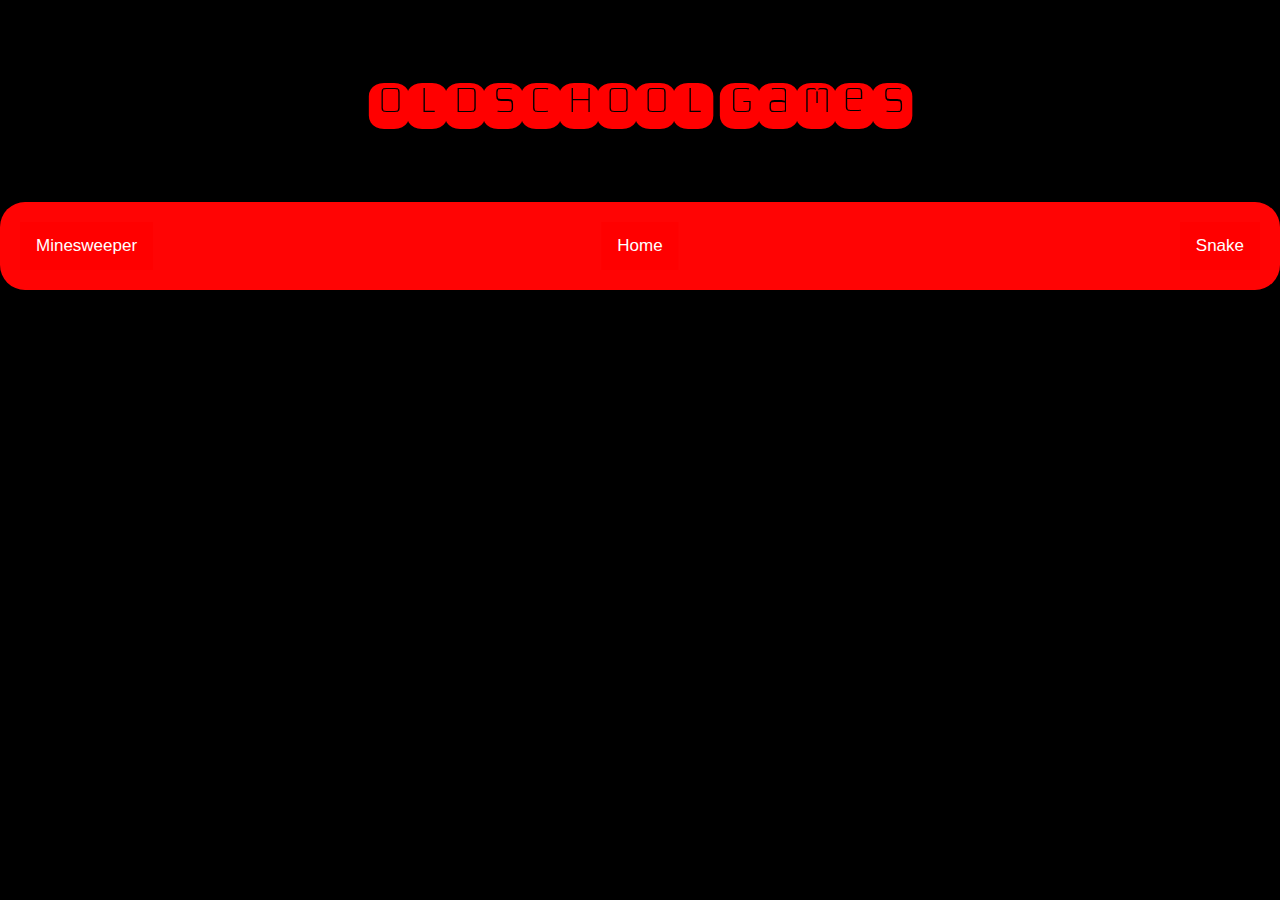
<file: Index.html>
<!DOCTYPE html>

<head>
    <title>
        Games Games
    </title>
    <link href="StyleSheet.css" rel="stylesheet" type="text/css">
    <link href='https://fonts.googleapis.com/css?family=Monofett' rel='stylesheet'>

</head>
<div class="header">
    <h1>Oldschool Games</h1>
</div>
<!-- Top Navigation -->
<div class="topnav">

    <!-- Centered Navigation -->
    <div class="topnav-centered">
        <a href="Index.html" class="active">Home</a>
    </div>

    <!-- Left-aligned links (default) -->
    <a href="Minesweeper.html" class="active">Minesweeper</a>

    <!-- Right-aligned links -->
    <div class="topnav-right">
        <a href="Snake.html" class="active">Snake</a>
    </div>

</div>

<div class="footer">

</div>
</body>

</html>
</file>
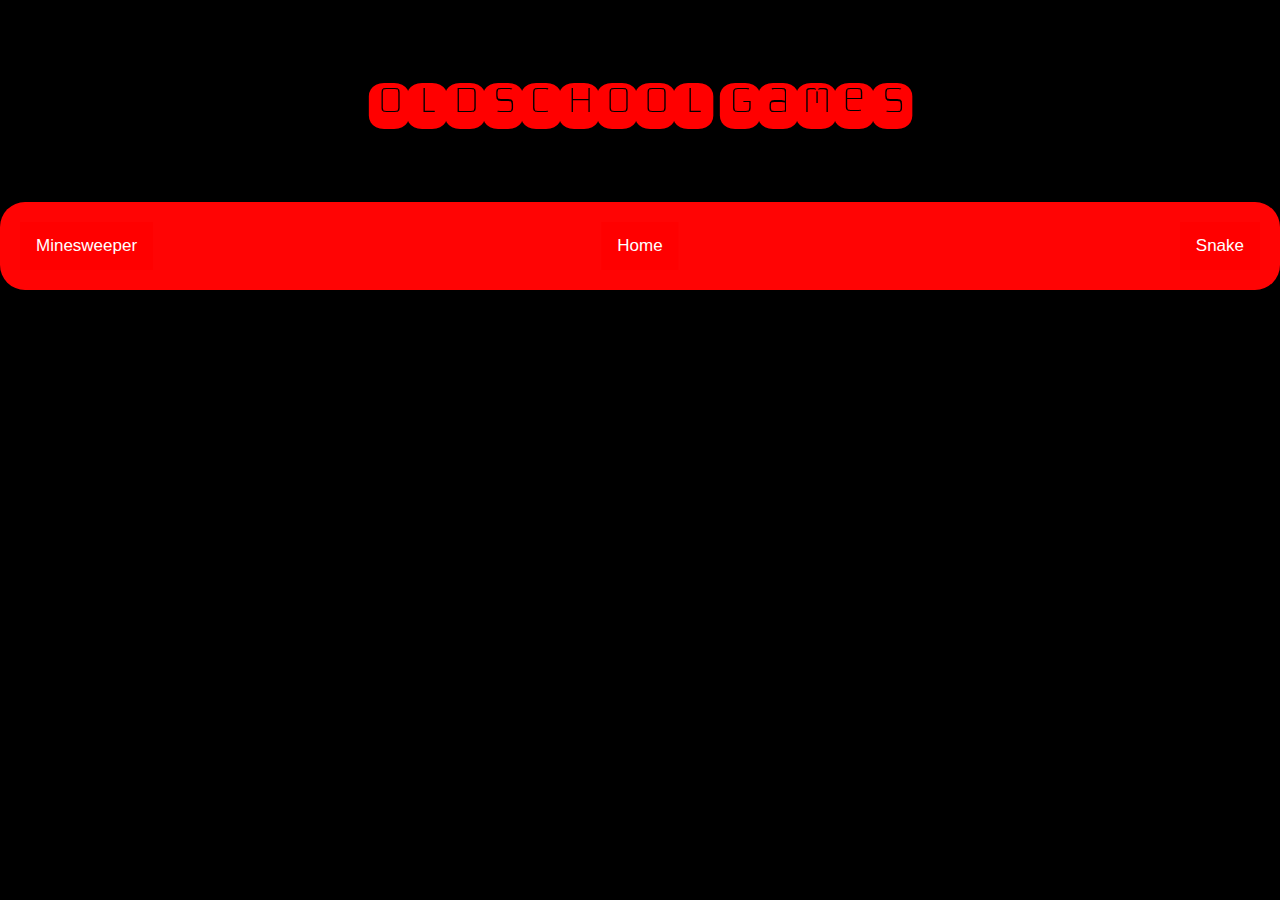
<file: Minesweeper.html>
<!DOCTYPE html>

<head>
    <title>
        Fun and Games
    </title>
    <link href="StyleSheet.css" rel="stylesheet" type="text/css">
    <link href='https://fonts.googleapis.com/css?family=Monofett' rel='stylesheet'>

</head>
<div class="header">
    <h1>Oldschool Games</h1>
</div>
<!-- Top Navigation -->
<div class="topnav">

    <!-- Centered Navigation -->
    <div class="topnav-centered">
        <a href="Index.html" class="active">Home</a>
    </div>

    <!-- Left-aligned links (default) -->
    <a href="Minesweeper.html" class="active">Minesweeper</a>

    <!-- Right-aligned links -->
    <div class="topnav-right">
        <a href="Snake.html" class="active">Snake</a>
    </div>

</div>

<div class="footer">

</div>
</body>

</html>
</file>
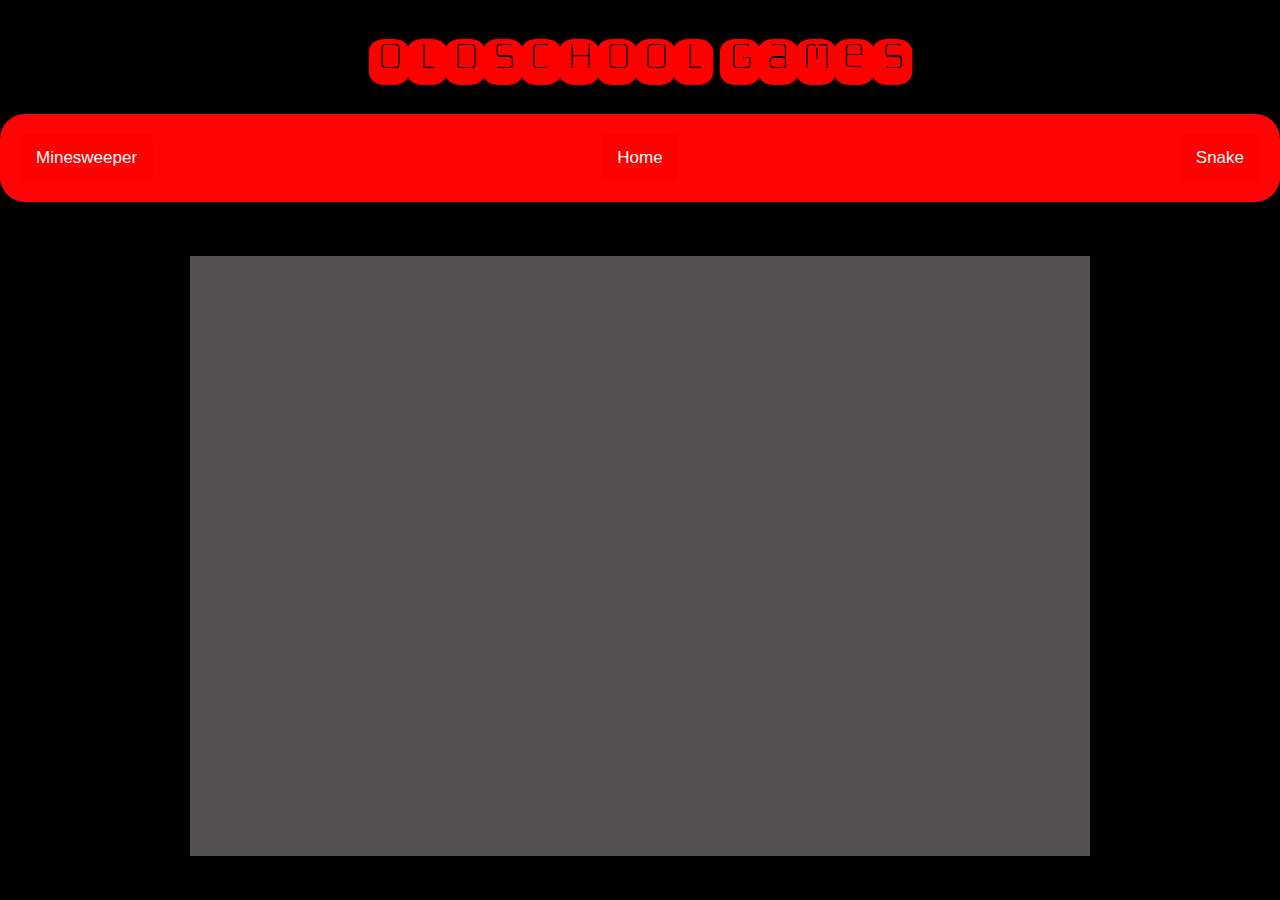
<file: Snake.html>
<!DOCTYPE html>

<head>
    <title>
        Fun and Games
    </title>
    <link href="StyleSheet.css" rel="stylesheet" type="text/css">
    <link href='https://fonts.googleapis.com/css?family=Monofett' rel='stylesheet'>

</head>
<div class="header">
    <h1>Oldschool Games</h1>
</div>
<!-- Top Navigation -->
<div class="topnav">

    <!-- Centered Navigation -->
    <div class="topnav-centered">
        <a href="Index.html" class="active">Home</a>
    </div>

    <!-- Left-aligned links (default) -->
    <a href="Minesweeper.html" class="active">Minesweeper</a>

    <!-- Right-aligned links -->
    <div class="topnav-right">
        <a href="Snake.html" class="active">Snake</a>
    </div>

</div>
<br >
<br >
<br >


<body>
    <style>
        * {
            padding: 0;
            margin: 0;
        }
        canvas {
            background: #525050;
            display: block;
            margin: auto ;
        }
    </style>
    
    <canvas id="main" width="200" height="200" >
        </canvas>
    <script type="text/javascript">
        var main = document.getElementById("main");
        var render = main.getContext("2d");
        main.width = 900;
        main.height = 600;
        main.style.left = "500px";
        main.style.top = "500px";
        main.style.position = "center"; 
    </script>
    


    </div>

</body>

<div class="footer">

</div>
</body>

</html>
</file>
<file: StyleSheet.css>
body {
    font-family: arial;
    background-color: rgb(0, 0, 0);
    margin: 0;
}

.header {
    font-family: 'Monofett';
    font-size: 33px;
    background-color: #000000;
    color: #ff0000;
    text-align: center;
    padding: 20px;
}

.topnav {
    position: relative;
    overflow: hidden;
    background-color: rgb(255, 4, 4);
    border-radius: 25px;
    padding: 20px;
}

.topnav a {
    float: left;
    display: block;
    color: #f2f2f2;
    text-align: center;
    padding: 14px 16px;
    text-decoration: none;
    font-size: 17px;
}

.topnav a:hover {
    background-color: #ddd;
    color: black;
}

.topnav a.active {
    background-color: rgb(255, 0, 0);
    color: white;
}

.topnav-centered a {
    float: none;
    position: absolute;
    top: 50%;
    left: 50%;
    transform: translate(-50%, -50%);
}

.topnav-right {
    float: right;
}
</file>
